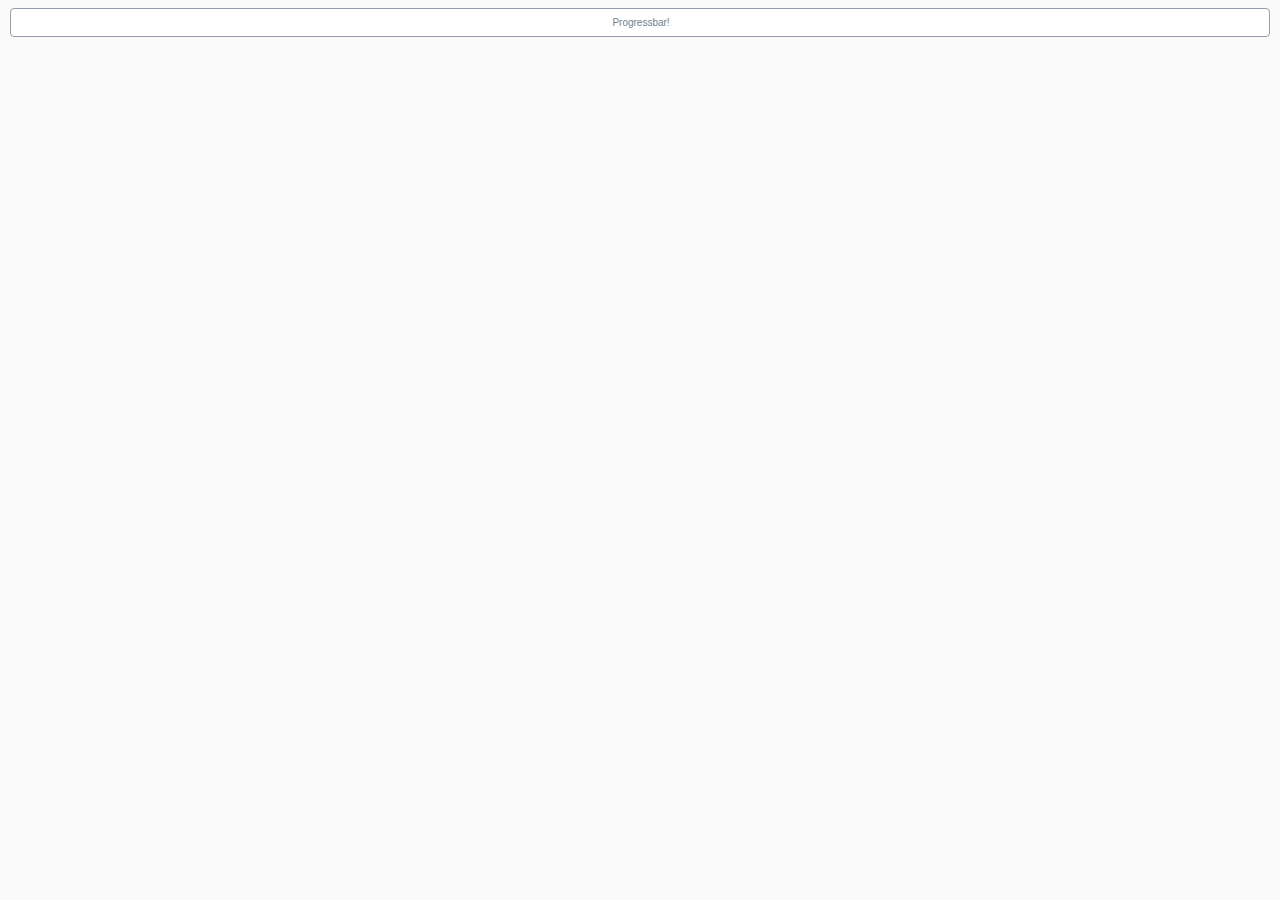
<file: activiti-module/src/main/resources/static/diagram-viewer/index.html>
﻿<html>
<head>
  <meta http-equiv="Content-Type" content="text/html; charset=utf-8">
  
  <link rel="stylesheet" href="style.css" type="text/css" media="screen">
  <script src="js/jstools.js" type="text/javascript" charset="utf-8"></script>
  <script src="js/raphael.js" type="text/javascript" charset="utf-8"></script>
  
  <script src="js/jquery/jquery.js" type="text/javascript" charset="utf-8"></script>
  <script src="js/jquery/jquery.progressbar.js" type="text/javascript" charset="utf-8"></script>
  <script src="js/jquery/jquery.asyncqueue.js" type="text/javascript" charset="utf-8"></script>
  
  <script src="js/Color.js" type="text/javascript" charset="utf-8"></script>
  <script src="js/Polyline.js" type="text/javascript" charset="utf-8"></script>
  <script src="js/ActivityImpl.js" type="text/javascript" charset="utf-8"></script>
  <script src="js/ActivitiRest.js" type="text/javascript" charset="utf-8"></script>
  <script src="js/LineBreakMeasurer.js" type="text/javascript" charset="utf-8"></script>
  <script src="js/ProcessDiagramGenerator.js" type="text/javascript" charset="utf-8"></script>
  <script src="js/ProcessDiagramCanvas.js" type="text/javascript" charset="utf-8"></script>
  
  <style type="text/css" media="screen">
    
  </style>
</head>
<body>
<div class="wrapper">
  <div id="pb1"></div>
  <div id="overlayBox" >
    <div id="diagramBreadCrumbs" class="diagramBreadCrumbs" onmousedown="return false" onselectstart="return false"></div>
    <div id="diagramHolder" class="diagramHolder"></div>
    <div class="diagram-info" id="diagramInfo"></div>
  </div>
</div>
<script language='javascript'>
var DiagramGenerator = {};
var pb1;
$(document).ready(function(){
  var query_string = {};
  var query = window.location.search.substring(1);
  var vars = query.split("&");
  for (var i=0;i<vars.length;i++) {
    var pair = vars[i].split("=");
    query_string[pair[0]] = pair[1];
  } 
  
  var processDefinitionId = query_string["processDefinitionId"];
  var processInstanceId = query_string["processInstanceId"];
  
  console.log("Initialize progress bar");
  
  pb1 = new $.ProgressBar({
    boundingBox: '#pb1',
    label: 'Progressbar!',
    on: {
      complete: function() {
        console.log("Progress Bar COMPLETE");
        this.set('label', 'complete!');
        if (processInstanceId) {
          ProcessDiagramGenerator.drawHighLights(processInstanceId);
        }
      },
      valueChange: function(e) {
        this.set('label', e.newVal + '%');
      }
    },
    value: 0
  });
  console.log("Progress bar inited");
  
  ProcessDiagramGenerator.options = {
    diagramBreadCrumbsId: "diagramBreadCrumbs",
    diagramHolderId: "diagramHolder",
    diagramInfoId: "diagramInfo",
    on: {
      click: function(canvas, element, contextObject){
        var mouseEvent = this;
        console.log("[CLICK] mouseEvent: %o, canvas: %o, clicked element: %o, contextObject: %o", mouseEvent, canvas, element, contextObject);

        if (contextObject.getProperty("type") == "callActivity") {
          var processDefinitonKey = contextObject.getProperty("processDefinitonKey");
          var processDefinitons = contextObject.getProperty("processDefinitons");
          var processDefiniton = processDefinitons[0];
          console.log("Load callActivity '" + processDefiniton.processDefinitionKey + "', contextObject: ", contextObject);

          // Load processDefinition
        ProcessDiagramGenerator.drawDiagram(processDefiniton.processDefinitionId);
        }
      },
      rightClick: function(canvas, element, contextObject){
        var mouseEvent = this;
        console.log("[RIGHTCLICK] mouseEvent: %o, canvas: %o, clicked element: %o, contextObject: %o", mouseEvent, canvas, element, contextObject);
      },
      over: function(canvas, element, contextObject){
        var mouseEvent = this;
        //console.log("[OVER] mouseEvent: %o, canvas: %o, clicked element: %o, contextObject: %o", mouseEvent, canvas, element, contextObject);

        // TODO: show tooltip-window with contextObject info
        ProcessDiagramGenerator.showActivityInfo(contextObject);
      },
      out: function(canvas, element, contextObject){
        var mouseEvent = this;
        //console.log("[OUT] mouseEvent: %o, canvas: %o, clicked element: %o, contextObject: %o", mouseEvent, canvas, element, contextObject);

        ProcessDiagramGenerator.hideInfo();
      }
    }
  };
  
  var baseUrl = window.document.location.protocol + "//" + window.document.location.host + "/";
  var shortenedUrl = window.document.location.href.replace(baseUrl, "");
  baseUrl = baseUrl + shortenedUrl.substring(0, shortenedUrl.indexOf("/"));
  
  ActivitiRest.options = {
    processInstanceHighLightsUrl: baseUrl + "/service/process-instance/{processInstanceId}/highlights?callback=?",
    processDefinitionUrl: baseUrl + "/service/process-definition/{processDefinitionId}/diagram-layout?callback=?",
    processDefinitionByKeyUrl: baseUrl + "/service/process-definition/{processDefinitionKey}/diagram-layout?callback=?"
  };
  
  if (processDefinitionId) {
    ProcessDiagramGenerator.drawDiagram(processDefinitionId);
    
  } else {
    alert("processDefinitionId parameter is required");
  }
});


</script>
</body>
</html>
</file>
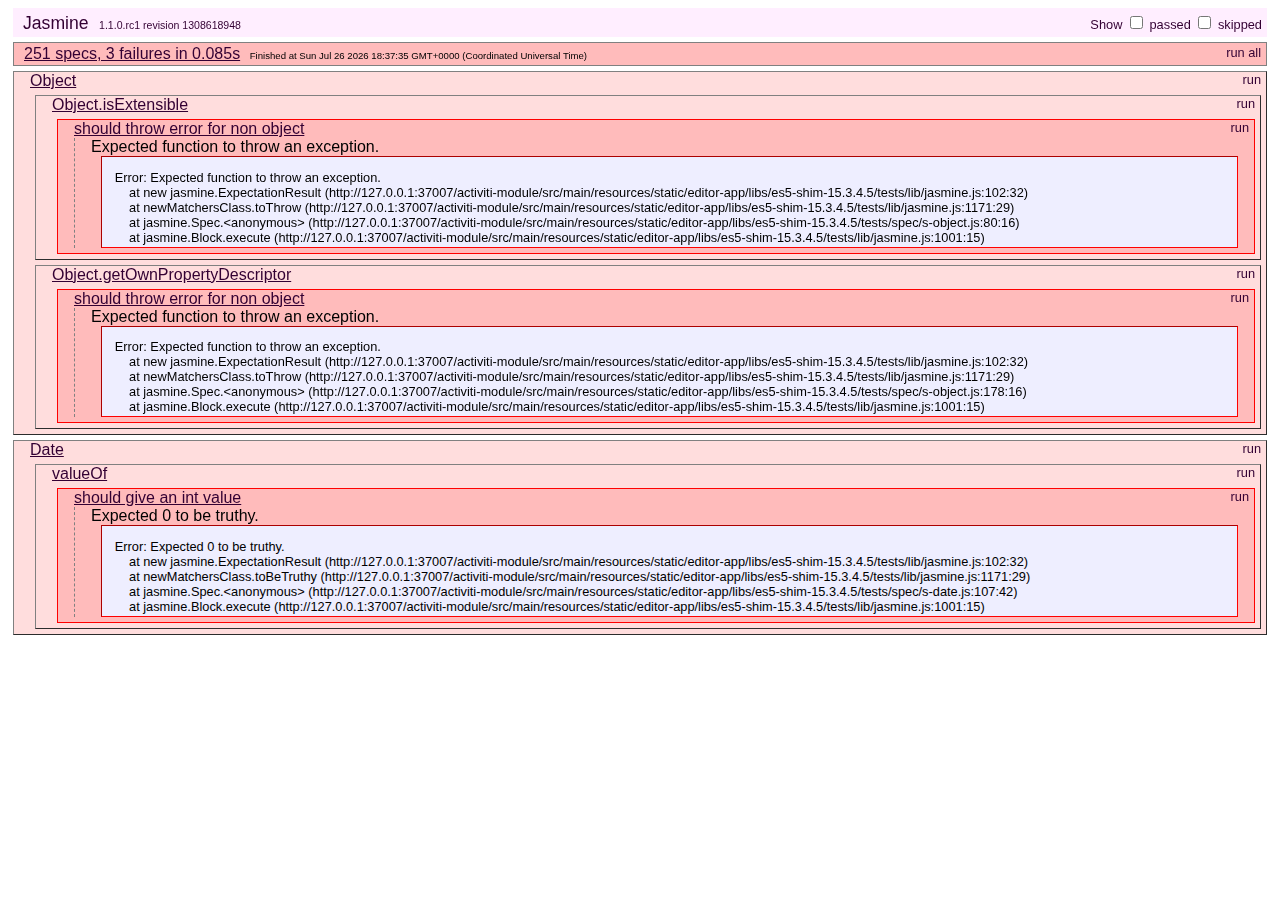
<file: activiti-module/src/main/resources/static/editor-app/libs/es5-shim-15.3.4.5/tests/index.html>
<!DOCTYPE HTML>
<html>
<head>
	<title>Jasmine Spec Runner</title>

	<link rel="shortcut icon" type="image/png" href="lib/jasmine_favicon.png">

	<link rel="stylesheet" type="text/css" href="lib/jasmine.css">
	<script type="text/javascript" src="lib/jasmine.js"></script>
	<script type="text/javascript" src="lib/jasmine-html.js"></script>
	<script type="text/javascript" src="lib/json2.js"></script>

	<!-- include helper files here... -->
	<script src="helpers/h.js"></script>
	<script src="helpers/h-kill.js"></script>
	<script src="helpers/h-matchers.js"></script>

	<!-- include source files here... -->
	<script src="../es5-shim.js"></script>
    <script src="../es5-sham.js"></script>

	<!-- include spec files here... -->
	<script src="spec/s-array.js"></script>
	<script src="spec/s-function.js"></script>
	<script src="spec/s-string.js"></script>
	<script src="spec/s-object.js"></script>
	<script src="spec/s-number.js"></script>
	<script src="spec/s-date.js"></script>


	<script type="text/javascript">
		(function() {
			var jasmineEnv = jasmine.getEnv();
			jasmineEnv.updateInterval = 1000;

			var trivialReporter = new jasmine.TrivialReporter();

			jasmineEnv.addReporter(trivialReporter);

			jasmineEnv.specFilter = function(spec) {
				return trivialReporter.specFilter(spec);
			};

			var currentWindowOnload = window.onload;

			window.onload = function() {
				if (currentWindowOnload) {
					currentWindowOnload();
				}
				execJasmine();
			};

			function execJasmine() {
				jasmineEnv.execute();
			}

		})();
	</script>

</head>

<body>
</body>
</html>
</file>
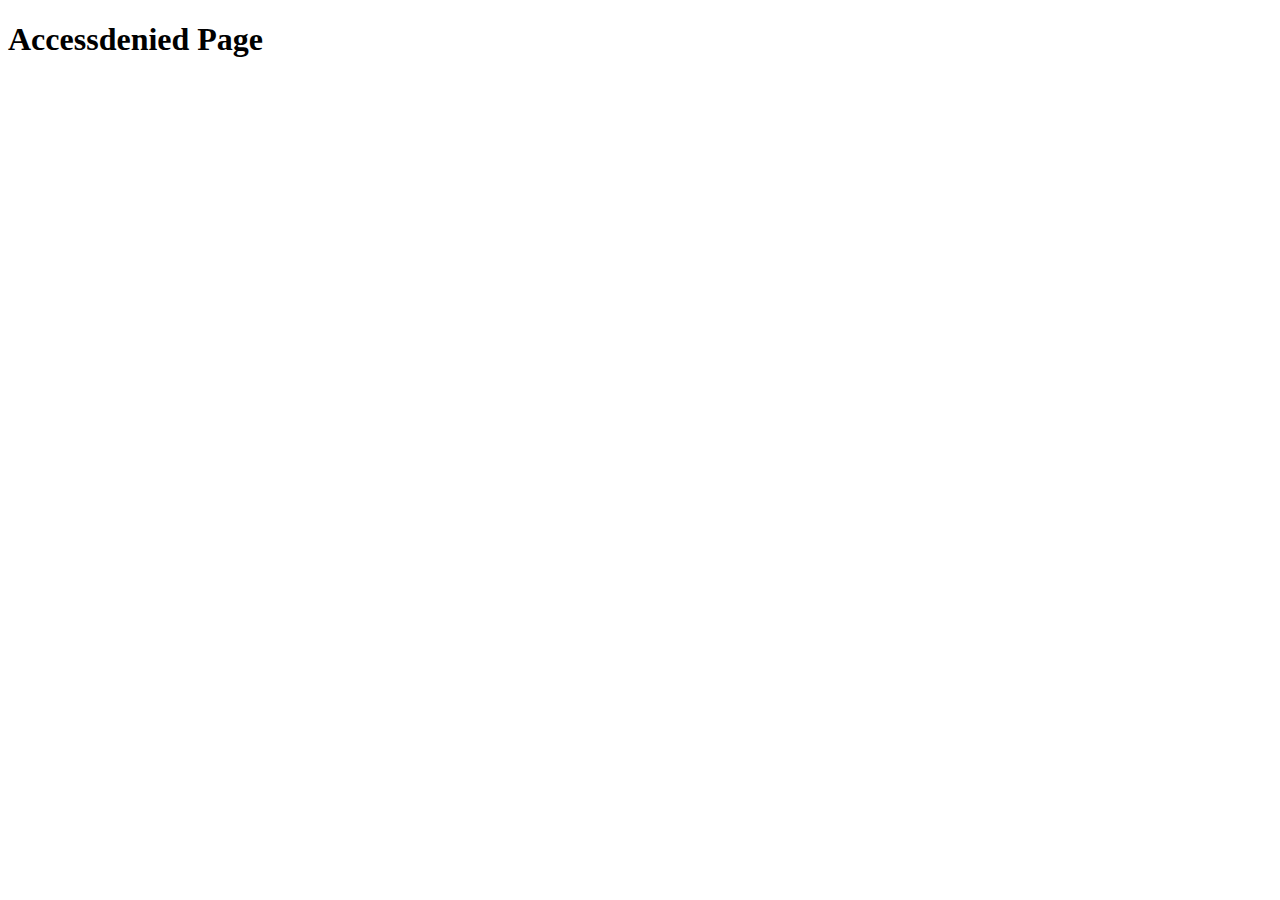
<file: layuimodule/src/main/resources/templates/accessdenied.html>
<!DOCTYPE html>
<html lang="en" xmlns:th="http://www.w3.org/1999/xhtml">
<head>
    <meta charset="UTF-8">
    <title>Layui HTML</title>
</head>
<body>

    <h1>Accessdenied Page</h1>
    <div th:text="${session.message}"></div>
</body>
</html>
</file>
<file: activiti-module/src/main/resources/static/diagram-viewer/style.css>
body {    background: #fafafa;    color: #708090;    /* font: 300 100.1% "Helvetica Neue", Helvetica, "Arial Unicode MS", Arial, sans-serif; */	font-family: Verdana, sans-serif, Arial;	font-size: 10px;}.wrapper{	height: 100%;	position: relative;	width: 100%;}/*#holder {    height: 480px;    width: 640px;	b_ackground: #F8F8FF;		-moz-border-radius: 10px;	-webkit-border-radius: 10px;	-webkit-box-shadow: 0 1px 3px #666;	background: #DDD url(./images/bg.png);	/* background: #DDD url(./images/checker-bg.png); * /	b_order:0px solid #dedede;}*/div.diagramHolder {	float:left; }div.diagram{	border:1px solid #dedede;	margin: 5px;	padding: 5px;	background: #FFF;}div.diagram.hidden{	display:none;}svg {	background: #DDD url(./images/bg.png);}div.diagram-info {	float:left;	position: relative;	padding: 5px;}/* Breadcrumbs */#diagramBreadCrumbs {	margin-left: 2px;	margin-right: 2px;	margin-top: 10px;}#diagramBreadCrumbs ul {	list-style: none;		background-color: white;	border: 1px solid #DEDEDE;	border-color: #C0C2C5;	margin: 0;		margin-bottom: 10px;	margin-left: 0;		-webkit-padding-start: 0px;	-moz-border-radius: 4px;	-webkit-border-radius: 4px;	border-radius: 4px;}#diagramBreadCrumbs li {	/*text-decoration: underline;*/	display: inline-block;	vertical-align: middle;	padding-left: .75em;	padding-right: 0;	cursor: pointer;}#diagramBreadCrumbs li.selected {	color: #9370DB;	color: #4876FF;	color: #4F94CD;	font-weight: bold;}#diagramBreadCrumbs li span {	background: url(images/breadcrumbs.png) no-repeat 100% 50%;	display: block;	padding: .5em 15px .5em 0;}/* Progress bar */.ui-progressbar { 	height: 25px;	/*height:2em; text-align: left; overflow: hidden; */	background: white;	border: 1px solid #949DAD;	margin: 2px;	overflow: hidden;	padding: 1px;	position: relative;	-moz-border-radius: 4px;	-webkit-border-radius: 4px;	border-radius: 4px;}.ui-progressbar .ui-progressbar-value {	m_argin: -1px;	height:100%;	background: #D4E4FF;		-moz-border-radius: 4px;	-webkit-border-radius: 4px;	border-radius: 4px;}.ui-widget-header a { color: #222222/*{fcHeader}*/; }.ui-progressbar .ui-progressbar-label{	position: absolute;	margin-top: 7px;	border:0px solid red;	width: 100%;	text-align: center;}
</file>
<file: activiti-module/src/main/resources/static/editor-app/libs/es5-shim-15.3.4.5/tests/lib/jasmine.css>
body {
  font-family: "Helvetica Neue Light", "Lucida Grande", "Calibri", "Arial", sans-serif;
}


.jasmine_reporter a:visited, .jasmine_reporter a {
  color: #303; 
}

.jasmine_reporter a:hover, .jasmine_reporter a:active {
  color: blue; 
}

.run_spec {
  float:right;
  padding-right: 5px;
  font-size: .8em;
  text-decoration: none;
}

.jasmine_reporter {
  margin: 0 5px;
}

.banner {
  color: #303;
  background-color: #fef;
  padding: 5px;
}

.logo {
  float: left;
  font-size: 1.1em;
  padding-left: 5px;
}

.logo .version {
  font-size: .6em;
  padding-left: 1em;
}

.runner.running {
  background-color: yellow;
}


.options {
  text-align: right;
  font-size: .8em;
}




.suite {
  border: 1px outset gray;
  margin: 5px 0;
  padding-left: 1em;
}

.suite .suite {
  margin: 5px; 
}

.suite.passed {
  background-color: #dfd;
}

.suite.failed {
  background-color: #fdd;
}

.spec {
  margin: 5px;
  padding-left: 1em;
  clear: both;
}

.spec.failed, .spec.passed, .spec.skipped {
  padding-bottom: 5px;
  border: 1px solid gray;
}

.spec.failed {
  background-color: #fbb;
  border-color: red;
}

.spec.passed {
  background-color: #bfb;
  border-color: green;
}

.spec.skipped {
  background-color: #bbb;
}

.messages {
  border-left: 1px dashed gray;
  padding-left: 1em;
  padding-right: 1em;
}

.passed {
  background-color: #cfc;
  display: none;
}

.failed {
  background-color: #fbb;
}

.skipped {
  color: #777;
  background-color: #eee;
  display: none;
}


/*.resultMessage {*/
  /*white-space: pre;*/
/*}*/

.resultMessage span.result {
  display: block;
  line-height: 2em;
  color: black;
}

.resultMessage .mismatch {
  color: black;
}

.stackTrace {
  white-space: pre;
  font-size: .8em;
  margin-left: 10px;
  max-height: 5em;
  overflow: auto;
  border: 1px inset red;
  padding: 1em;
  background: #eef;
}

.finished-at {
  padding-left: 1em;
  font-size: .6em;
}

.show-passed .passed,
.show-skipped .skipped {
  display: block;
}


#jasmine_content {
  position:fixed;
  right: 100%;
}

.runner {
  border: 1px solid gray;
  display: block;
  margin: 5px 0;
  padding: 2px 0 2px 10px;
}
</file>
